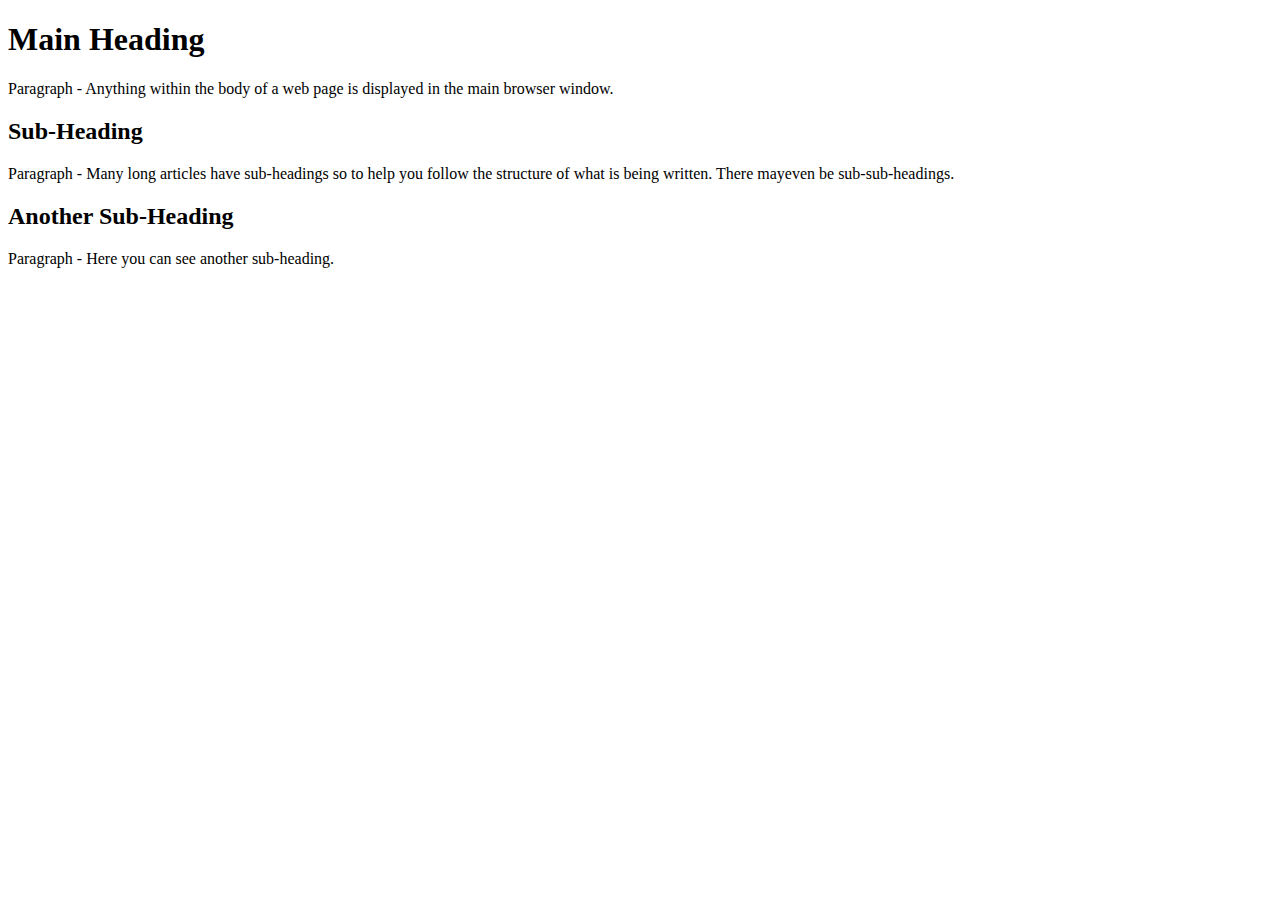
<file: ch_1/index.html>
<!DOCTYPE html>
<html lang="en">

<head>
    <meta charset="UTF-8">
    <meta name="viewport" content="width=device-width, initial-scale=1.0">
    <title>Document</title>
</head>

<body>
    <h1>Main Heading</h1>
    <p>Paragraph - Anything within the body of a web page is displayed in the main browser window.</p>
    <h2>
        Sub-Heading </h2>
    <p>Paragraph - Many long articles have sub-headings so to help you follow the structure of what is being
        written. There mayeven be sub-sub-headings.
    </p>
    <h2>
        Another Sub-Heading</h2>
    <p>Paragraph - Here you can see another sub-heading.</p>
</body>
</html>
</file>
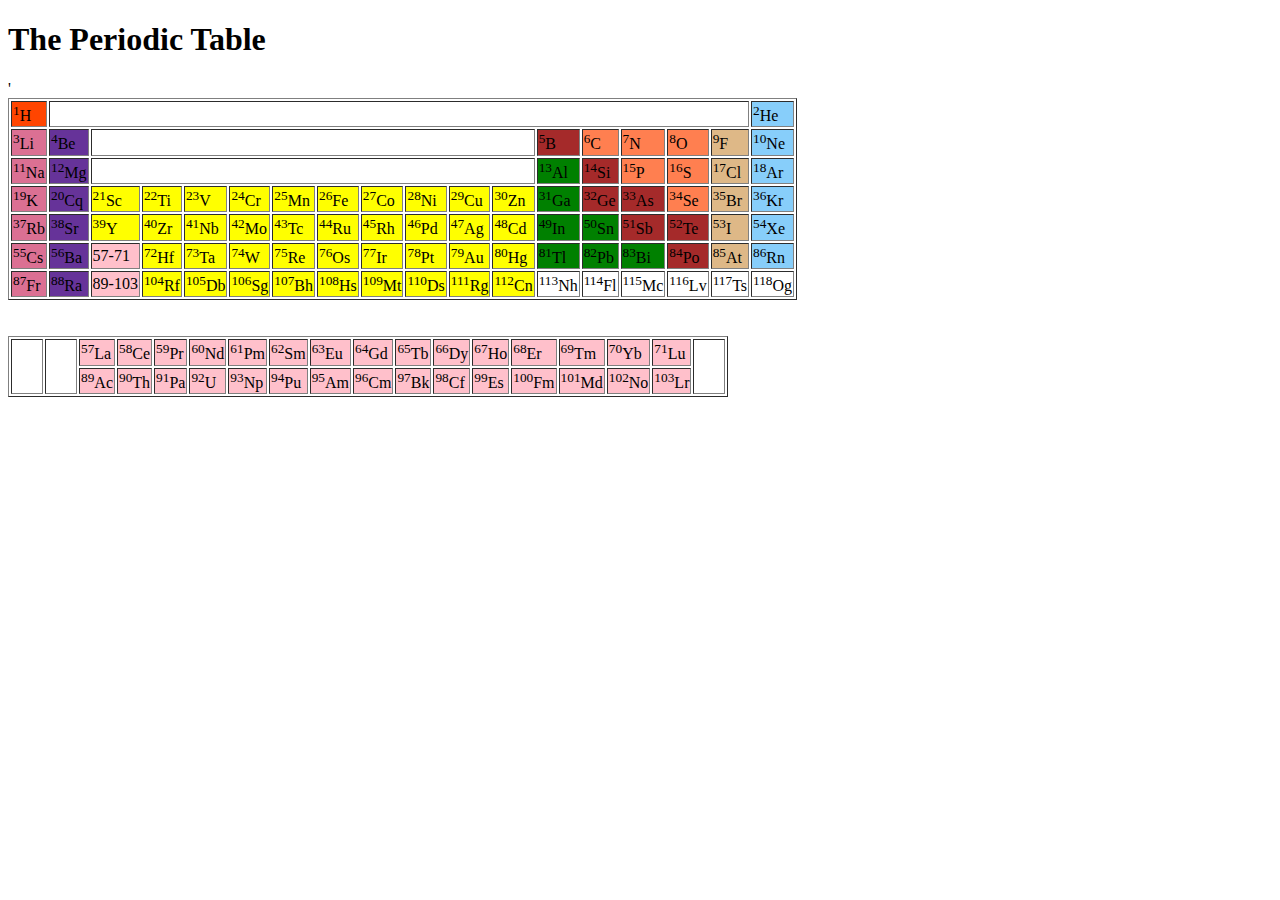
<file: ch_10/index.html>
<!DOCTYPE html>
<html lang="en">
<head>
    <meta charset="UTF-8">
    <meta name="viewport" content="width=device-width, initial-scale=1.0">
    <title>Document</title>
</head>
<body>
    <h1>The Periodic Table</h1>'
    <table border="1">
        <tr>
            <td style="background-color:orangered;"><sup>1</sup>H</td>
            <td colspan="16" ></td>
            <td style="background-color:lightskyblue"><sup>2</sup>He</td>
        </tr>
        <tr>
            <td style="background-color:palevioletred;"><sup>3</sup>Li</td>
            <td style="background-color:rebeccapurple;"><sup>4</sup>Be</td>
            <td colspan="10"></td>
            <td style="background-color: brown;"><sup>5</sup>B</td>
            <td style="background-color: coral"><sup>6</sup>C</td>
            <td style="background-color: coral"><sup>7</sup>N</td>
            <td style="background-color: coral"><sup>8</sup>O</td>
            <td style="background-color: burlywood"><sup>9</sup>F</td>
            <td style="background-color:lightskyblue"><sup>10</sup>Ne</td>
        </tr>
        <tr>
            <td style="background-color:palevioletred;"><sup>11</sup>Na</td>
            <td style="background-color:rebeccapurple;"><sup>12</sup>Mg</td>
            <td colspan="10"></td>
            <td style="background-color: green"><sup>13</sup>Al</td>
            <td style="background-color: brown;"><sup>14</sup>Si</td>
            <td style="background-color: coral"><sup>15</sup>P</td>
            <td style="background-color: coral"><sup>16</sup>S</td>
            <td style="background-color: burlywood"><sup>17</sup>Cl</td>
            <td style="background-color:lightskyblue"><sup>18</sup>Ar</td>
        </tr>
        <tr>
            <td style="background-color:palevioletred;"><sup>19</sup>K</td>
            <td style="background-color:rebeccapurple;"><sup>20</sup>Cq</td>
            <td style="background-color: yellow"><sup>21</sup>Sc</td>
            <td style="background-color: yellow"><sup>22</sup>Ti</td>
            <td style="background-color: yellow"><sup>23</sup>V</td>
            <td style="background-color: yellow"><sup>24</sup>Cr</td>
            <td style="background-color: yellow"><sup>25</sup>Mn</td>
            <td style="background-color: yellow"><sup>26</sup>Fe</td>
            <td style="background-color: yellow"><sup>27</sup>Co</td>
            <td style="background-color: yellow"><sup>28</sup>Ni</td>
            <td style="background-color: yellow"><sup>29</sup>Cu</td>
            <td style="background-color: yellow"><sup>30</sup>Zn</td>
            <td style="background-color: green"><sup>31</sup>Ga</td>
            <td style="background-color: brown;"><sup>32</sup>Ge</td>
            <td style="background-color: brown;"><sup>33</sup>As</td>
            <td style="background-color: coral"><sup>34</sup>Se</td>
            <td style="background-color: burlywood"><sup>35</sup>Br</td>
            <td style="background-color:lightskyblue"><sup>36</sup>Kr</td>
        </tr>
        <tr>
            <td style="background-color:palevioletred;"><sup>37</sup>Rb</td>
            <td style="background-color:rebeccapurple;"><sup>38</sup>Sr</td>
            <td style="background-color: yellow"><sup>39</sup>Y</td>
            <td style="background-color: yellow"><sup>40</sup>Zr</td>
            <td style="background-color: yellow"><sup>41</sup>Nb</td>
            <td style="background-color: yellow"><sup>42</sup>Mo</td>
            <td style="background-color: yellow"><sup>43</sup>Tc</td>
            <td style="background-color: yellow"><sup>44</sup>Ru</td>
            <td style="background-color: yellow"><sup>45</sup>Rh</td>
            <td style="background-color: yellow"><sup>46</sup>Pd</td>
            <td style="background-color: yellow"><sup>47</sup>Ag</td>
            <td style="background-color: yellow"><sup>48</sup>Cd</td>
            <td style="background-color: green"><sup>49</sup>In</td>
            <td style="background-color: green"><sup>50</sup>Sn</td>
            <td style="background-color: brown;"><sup>51</sup>Sb</td>
            <td style="background-color: brown;"><sup>52</sup>Te</td>
            <td style="background-color: burlywood"><sup>53</sup>I</td>
            <td style="background-color:lightskyblue"><sup>54</sup>Xe</td>
        </tr>
        <tr>
            <td style="background-color:palevioletred;"><sup>55</sup>Cs</td>
            <td style="background-color:rebeccapurple;"><sup>56</sup>Ba</td>
            <td style="background-color: pink;">57-71</td>
            <td style="background-color: yellow"><sup>72</sup>Hf</td>
            <td style="background-color: yellow"><sup>73</sup>Ta</td>
            <td style="background-color: yellow"><sup>74</sup>W</td>
            <td style="background-color: yellow"><sup>75</sup>Re</td>
            <td style="background-color: yellow"><sup>76</sup>Os</td>
            <td style="background-color: yellow"><sup>77</sup>Ir</td>
            <td style="background-color: yellow"><sup>78</sup>Pt</td>
            <td style="background-color: yellow"><sup>79</sup>Au</td>
            <td style="background-color: yellow"><sup>80</sup>Hg</td>
            <td style="background-color: green"><sup>81</sup>Tl</td>
            <td style="background-color: green"><sup>82</sup>Pb</td>
            <td style="background-color: green"><sup>83</sup>Bi</td>
            <td style="background-color: brown;"><sup>84</sup>Po</td>
            <td style="background-color: burlywood"><sup>85</sup>At</td>
            <td style="background-color:lightskyblue"><sup>86</sup>Rn</td>
        </tr>
        <tr>
            <td style="background-color:palevioletred;"><sup>87</sup>Fr</td>
            <td style="background-color:rebeccapurple;"><sup>88</sup>Ra</td>
            <td style="background-color: pink;">89-103</td>
            <td style="background-color: yellow"><sup>104</sup>Rf</td>
            <td style="background-color: yellow"><sup>105</sup>Db</td>
            <td style="background-color: yellow"><sup>106</sup>Sg</td>
            <td style="background-color: yellow"><sup>107</sup>Bh</td>
            <td style="background-color: yellow"><sup>108</sup>Hs</td>
            <td style="background-color: yellow"><sup>109</sup>Mt</td>
            <td style="background-color: yellow"><sup>110</sup>Ds</td>
            <td style="background-color: yellow"><sup>111</sup>Rg</td>
            <td style="background-color: yellow"><sup>112</sup>Cn</td>
            <td><sup>113</sup>Nh</td>
            <td><sup>114</sup>Fl</td>
            <td><sup>115</sup>Mc</td>
            <td><sup>116</sup>Lv</td>
            <td><sup>117</sup>Ts</td>
            <td><sup>118</sup>Og</td>
        </tr>
    </table>
    <br>
    <br>
    <table border="1">
        <tr>
            <td rowspan="2">&nbsp;&nbsp;&nbsp;&nbsp;&nbsp;&nbsp;&nbsp;</td>
            <td rowspan="2">&nbsp;&nbsp;&nbsp;&nbsp;&nbsp;&nbsp;&nbsp;</td>
            <td style="background-color: pink;"><sup>57</sup>La</td>
            <td style="background-color: pink;"><sup>58</sup>Ce</td>
            <td style="background-color: pink;"><sup>59</sup>Pr</td>
            <td style="background-color: pink;"><sup>60</sup>Nd</td>
            <td style="background-color: pink;"><sup>61</sup>Pm</td>
            <td style="background-color: pink;"><sup>62</sup>Sm</td>
            <td style="background-color: pink;"><sup>63</sup>Eu</td>
            <td style="background-color: pink;"><sup>64</sup>Gd</td>
            <td style="background-color: pink;"><sup>65</sup>Tb</td>
            <td style="background-color: pink;"><sup>66</sup>Dy</td>
            <td style="background-color: pink;"><sup>67</sup>Ho</td>
            <td style="background-color: pink;"><sup>68</sup>Er</td>
            <td style="background-color: pink;"><sup>69</sup>Tm</td>
            <td style="background-color: pink;"><sup>70</sup>Yb</td>
            <td style="background-color: pink;"><sup>71</sup>Lu</td>
            <td rowspan="2">&nbsp;&nbsp;&nbsp;&nbsp;&nbsp;&nbsp;&nbsp;</td>
        </tr>
        <tr>
            <td style="background-color: pink;"><sup>89</sup>Ac</td>
            <td style="background-color: pink;"><sup>90</sup>Th</td>
            <td style="background-color: pink;"><sup>91</sup>Pa</td>
            <td style="background-color: pink;"><sup>92</sup>U</td>
            <td style="background-color: pink;"><sup>93</sup>Np</td>
            <td style="background-color: pink;"><sup>94</sup>Pu</td>
            <td style="background-color: pink;"><sup>95</sup>Am</td>
            <td style="background-color: pink;"><sup>96</sup>Cm</td>
            <td style="background-color: pink;"><sup>97</sup>Bk</td>
            <td style="background-color: pink;"><sup>98</sup>Cf</td>
            <td style="background-color: pink;"><sup>99</sup>Es</td>
            <td style="background-color: pink;"><sup>100</sup>Fm</td>
            <td style="background-color: pink;"><sup>101</sup>Md</td>
            <td style="background-color: pink;"><sup>102</sup>No</td>
            <td style="background-color: pink;"><sup>103</sup>Lr</td>
        </tr>
    </table>
</body>
</html>
</file>
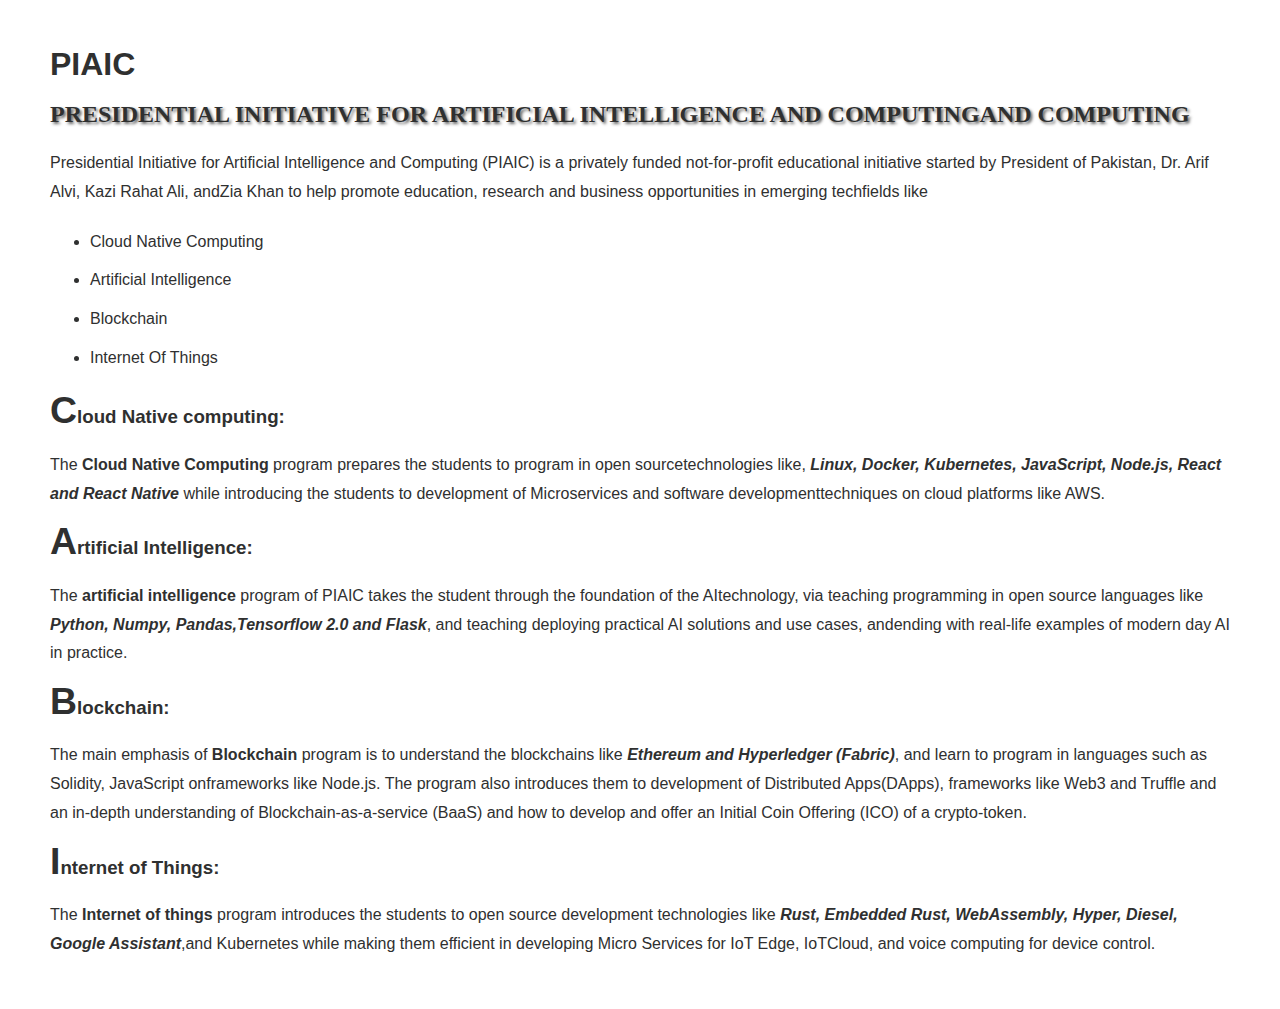
<file: ch_11_12/index.html>
<!DOCTYPE html>
<html lang="en">

<head>
    <meta charset="UTF-8">
    <meta name="viewport" content="width=device-width, initial-scale=1.0">
    <title>Document</title>
   <link rel="stylesheet" href="./index.css">
</head>

<body>

    <h1>PIAIC</h1>

    <h2> PRESIDENTIAL INITIATIVE FOR ARTIFICIAL INTELLIGENCE AND COMPUTINGAND COMPUTING</h2>

    <p> Presidential Initiative for Artificial Intelligence and Computing (PIAIC) is a privately funded not-for-profit
        educational initiative started by President of Pakistan, Dr. Arif Alvi, Kazi Rahat Ali, andZia Khan to help
        promote education, research and business opportunities in emerging techfields like</p>

    <ul>
        <li><a href="#cnc">Cloud Native Computing</a></li>
        <li><a href="#ai">Artificial Intelligence</a></li>
        <li><a href="#bcn">Blockchain</a></li>
        <li><a href="#iot">Internet Of Things</a></li>
    </ul>





    <h3 id="cnc">Cloud Native computing:</h3>

    <p> The <strong>Cloud Native Computing</strong> program prepares the students to program in open sourcetechnologies
        like, <strong><em>Linux, Docker, Kubernetes, JavaScript, Node.js, React and React Native</em></strong> while
        introducing the students to development of Microservices and software developmenttechniques on cloud platforms
        like AWS.</p>

    <h3 id="ai">Artificial Intelligence:</h3>

    <p> The <strong>artificial intelligence</strong> program of PIAIC takes the student through the foundation of the
        AItechnology, via teaching programming in open source languages like <strong><em>Python, Numpy,
                Pandas,Tensorflow 2.0 and Flask</em></strong>, and teaching deploying practical AI solutions and use
        cases, andending with real-life examples of modern day AI in practice.</p>

    <h3 id="bcn">Blockchain:</h3>

    <p>The main emphasis of <strong>Blockchain</strong> program is to understand the blockchains like
        <strong><em>Ethereum and Hyperledger (Fabric)</em></strong>, and learn to program in languages such as Solidity,
        JavaScript onframeworks like Node.js. The program also introduces them to development of Distributed
        Apps(DApps), frameworks like Web3 and Truffle and an in-depth understanding of Blockchain-as-a-service (BaaS)
        and how to develop and offer an Initial Coin Offering (ICO) of a crypto-token.</p>

    <h3 id="iot">Internet of Things:</h3>

    The <strong>Internet of things</strong> program introduces the students to open source development technologies like
    <strong><em>Rust, Embedded Rust, WebAssembly, Hyper, Diesel, Google Assistant</em></strong>,and Kubernetes while
    making them efficient in developing Micro Services for IoT Edge, IoTCloud, and voice computing for device control.
</body>

</html>
</file>
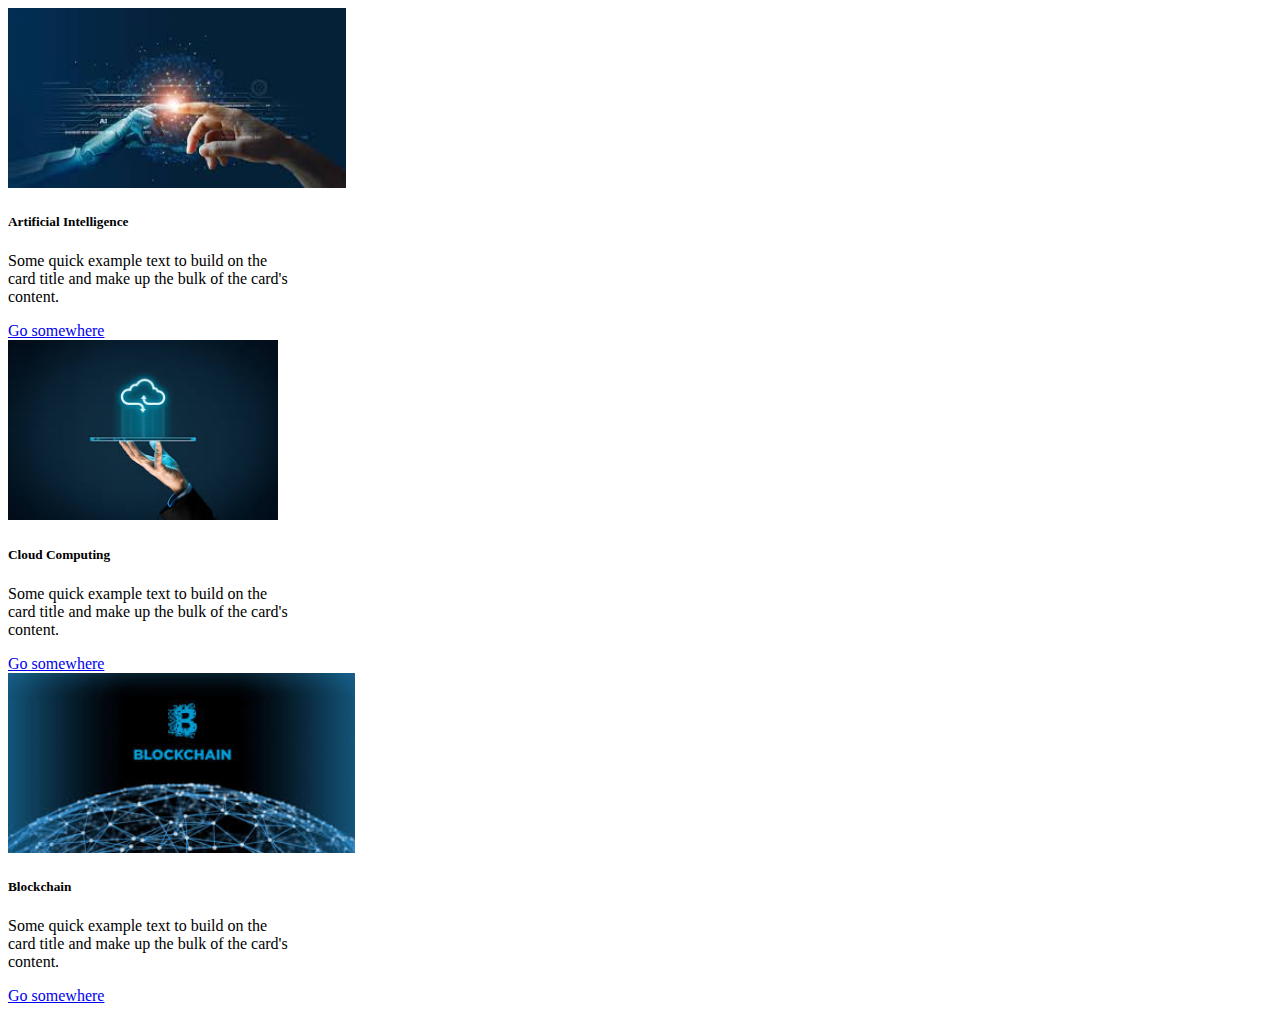
<file: ch_13/index.html>
<!DOCTYPE html>
<html lang="en">

<head>
    <meta charset="UTF-8">
    <meta name="viewport" content="width=device-width, initial-scale=1.0">
    <title>Document</title>
    <link href="https://cdn.jsdelivr.net/npm/bootstrap@5.0.0-beta1/dist/css/bootstrap.min.css" rel="stylesheet"
        integrity="sha384-giJF6kkoqNQ00vy+HMDP7azOuL0xtbfIcaT9wjKHr8RbDVddVHyTfAAsrekwKmP1" crossorigin="anonymous">
        <link rel="stylesheet" href="./index.css">
</head>
<body>
    <div class="container-lg">
        <div class="d-flex mt-5 justify-content-center flex-wrap gap-3">
            <div class="card" style="width: 18rem;">
                <img src="./artificialintelligence.jpeg" class="card-img-top" alt="Artificial Intelligence">
                <div class="card-body">
                    <h5 class="card-title">Artificial Intelligence</h5>
                    <p class="card-text">Some quick example text to build on the card title and make up the bulk of the
                        card's content.</p>
                    <a href="#" class="btn btn-primary">Go somewhere</a>
                </div>
            </div>
            <div class="card" style="width: 18rem;">
                <img src="./cloudcomputing.jpeg" class="card-img-top" alt="Artificial Intelligence">
                <div class="card-body">
                    <h5 class="card-title">Cloud Computing</h5>
                    <p class="card-text">Some quick example text to build on the card title and make up the bulk of the
                        card's content.</p>
                    <a href="#" class="btn btn-primary">Go somewhere</a>
                </div>
            </div>
            <div class="card" style="width: 18rem;">
                <img src="./blockchain.jpeg" class="card-img-top" alt="Artificial Intelligence">
                <div class="card-body">
                    <h5 class="card-title">Blockchain</h5>
                    <p class="card-text">Some quick example text to build on the card title and make up the bulk of the
                        card's content.</p>
                    <a href="#" class="btn btn-primary">Go somewhere</a>
                </div>
            </div>
        </div>
      </div>
</body>
</html>
</file>
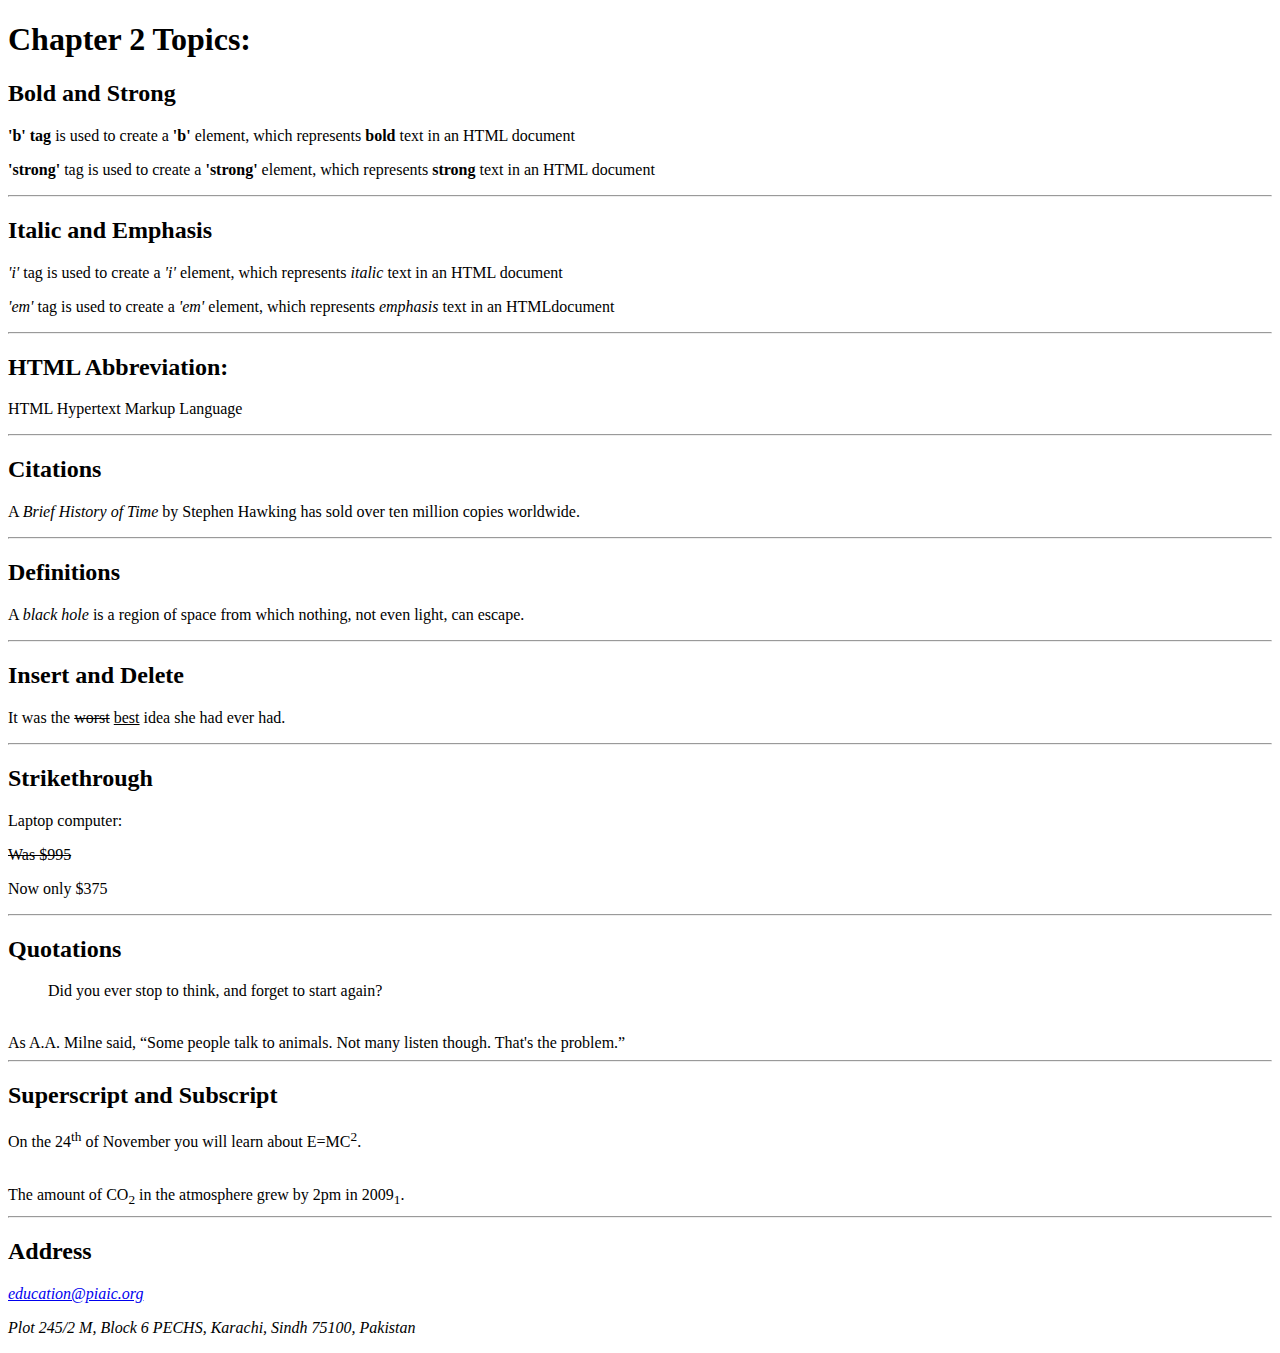
<file: ch_2/index.html>
<!DOCTYPE html>
<html lang="en">

<head>
    <meta charset="UTF-8">
    <meta name="viewport" content="width=device-width, initial-scale=1.0">
    <title>Document</title>
</head>

<body>
    <h1>Chapter 2 Topics:</h1>
    <h2>Bold and Strong</h2>
    <p><b>'b' tag</b> is used to create a <b>'b'</b> element, which represents <b>bold</b> text in an HTML document</p>
    <p><strong>'strong'</strong> tag is used to create a <strong>'strong'</strong> element, which represents
        <strong>strong</strong> text in an HTML document
    </p>
    <hr>
    <h2>Italic and Emphasis</h2>
    <p><i>'i'</i> tag is used to create a <i>'i'</i> element, which represents <i>italic</i> text in an HTML document
    </p>
    <p><em>'em'</em> tag is used to create a <em>'em'</em> element, which represents <em>emphasis</em> text in an
        HTMLdocument</p>
    <hr>
    <h2>HTML Abbreviation:</h2>
    <p>HTML Hypertext Markup Language</p>
    <hr>
    <h2>Citations</h2>
    <p>A <cite>Brief History of Time</cite> by Stephen Hawking has sold over ten million copies worldwide.</p>
    <hr>
    <h2>Definitions</h2>
    <p>A <dfn>black hole</dfn> is a region of space from which nothing, not even light, can escape.</p>
    <hr>
    <h2>Insert and Delete</h2>
    <p>It was the <del>worst</del> <ins>best</ins> idea she had ever had.</p>
    <hr>
    <h2>Strikethrough</h2>
    <p>Laptop computer:</p>
    <s>Was $995</s>
    <p>Now only $375</p>
    <hr>
    <h2>Quotations</h2>
    <blockquote>Did you ever stop to think, and forget to start again?</blockquote>
    <br>
    As A.A. Milne said, <q>Some people talk to animals. Not many listen though. That's the problem.</q>
    <hr>
    <h2>Superscript and Subscript</h2>
    <p>On the 24<sup>th</sup> of November you will learn about E=MC<sup>2</sup>.</p>
    <br>
    The amount of CO<sub>2</sub> in the atmosphere grew by 2pm in 2009<sub>1</sub>.
    <hr>
    <h2>Address</h2>
    <a href="#"><i> education@piaic.org</i></a>
    <p>
    <address>Plot 245/2 M, Block 6 PECHS, Karachi, Sindh 75100, Pakistan</address>
    </p>
</body>

</html>
</file>
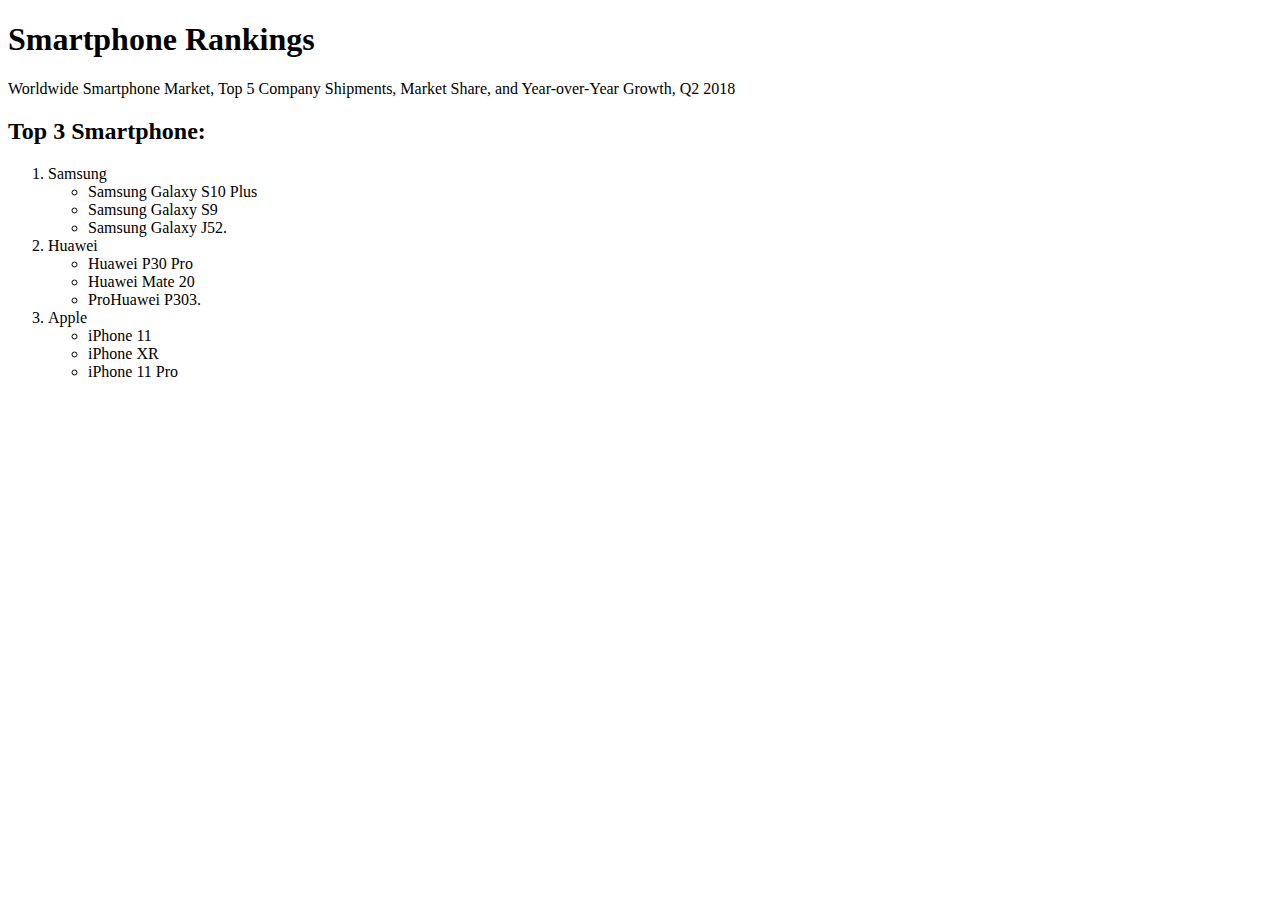
<file: ch_3/index.html>
<!DOCTYPE html>
<html lang="en">

<head>
    <meta charset="UTF-8">
    <meta name="viewport" content="width=device-width, initial-scale=1.0">
    <title>Document</title>
</head>

<body>
    <h1>Smartphone Rankings</h1>
    <p> Worldwide Smartphone Market, Top 5 Company Shipments, Market Share, and Year-over-Year Growth, Q2 2018</p>
    <h2>Top 3 Smartphone:</h2>
    <ol>
        <li>Samsung
            <ul>
                <li>Samsung Galaxy S10 Plus</li>
                <li>Samsung Galaxy S9</li>
                <li>Samsung Galaxy J52.</li>
            </ul>
        </li>
        <li>Huawei
            <ul>
                <li>Huawei P30 Pro</li>
                <li>Huawei Mate 20</li>
                <li>ProHuawei P303.</li>
            </ul>
        </li>
        <li>Apple
            <ul>
                <li>iPhone 11</li>
                <li>iPhone XR</li>
                <li>iPhone 11 Pro</li>
            </ul>
        </li>
    </ol>
</body>

</html>
</file>
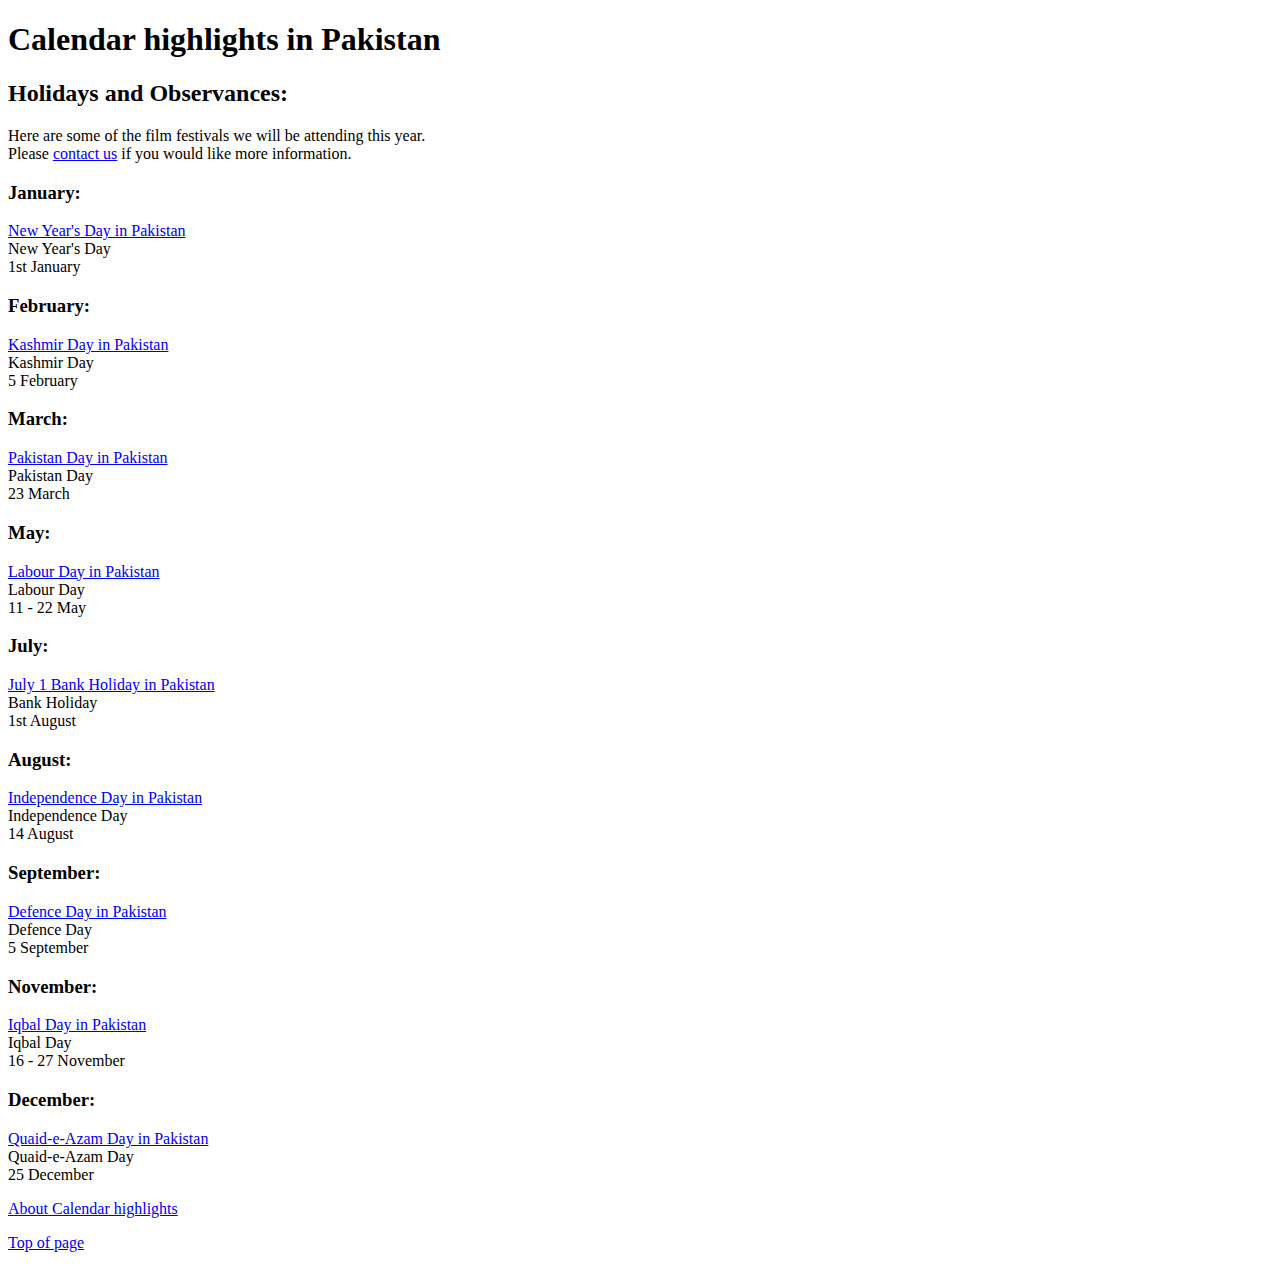
<file: ch_4/index.html>
<!DOCTYPE html>
<html lang="en">
<head>
    <meta charset="UTF-8">
    <meta name="viewport" content="width=device-width, initial-scale=1.0">
    <title>Document</title>
</head>
<body>
   <h1 id="mainheading">Calendar highlights in Pakistan</h1>
   <h2>Holidays and Observances:</h2>
    Here are some of the film festivals we will be attending this year. <br>
    Please <a href="mailto:education@piaic.org">contact us</a> if you would like more information.
    
    <h3>January:</h3>
   <a href="https://www.timeanddate.com/holidays/pakistan/new-year-day">New Year's Day in Pakistan</a><br>
    New Year's Day<br>
    1st January
    
   <h3>February:</h3>
   <a href="https://www.timeanddate.com/holidays/pakistan/kashmir-day">Kashmir Day in Pakistan</a><br>
    Kashmir Day<br>
    5 February
    
   <h3>March:</h3>
   <a href="https://www.timeanddate.com/holidays/pakistan/pakistan-day">Pakistan Day in Pakistan</a><br>
    Pakistan Day<br>
    23 March
    
   <h3>May:</h3>
   <a href="https://www.timeanddate.com/holidays/pakistan/labour-day">Labour Day in Pakistan</a><br>
    Labour Day<br>
    11 - 22 May
    
   <h3>July:</h3>
   <a href="https://www.timeanddate.com/holidays/pakistan/july-1-bank-holiday">July 1 Bank Holiday in Pakistan</a><br>
    Bank Holiday<br>
    1st August
    
   <h3>August:</h3>
   <a href="https://www.timeanddate.com/holidays/pakistan/independence-day">Independence Day in Pakistan</a><br>
    Independence Day<br>
    14 August
    
   <h3>September:</h3>
   <a href="https://www.timeanddate.com/holidays/pakistan/defence-day">Defence Day in Pakistan</a><br>
    Defence Day<br>
    5 September
    
   <h3>November:</h3>
   <a href="https://www.timeanddate.com/holidays/pakistan/iqbal-day">Iqbal Day in Pakistan</a><br>
    Iqbal Day<br>
16 - 27 November

<h3> December:</h3>
<a href="https://www.timeanddate.com/holidays/pakistan/quaid-e-azam-day">Quaid-e-Azam Day in Pakistan</a><br>
Quaid-e-Azam Day<br>
25 December

<p><a href="./about.html">About Calendar highlights</a></p>

<p><a href="#mainheading">Top of page</a></p>
</body>
</html>
</file>
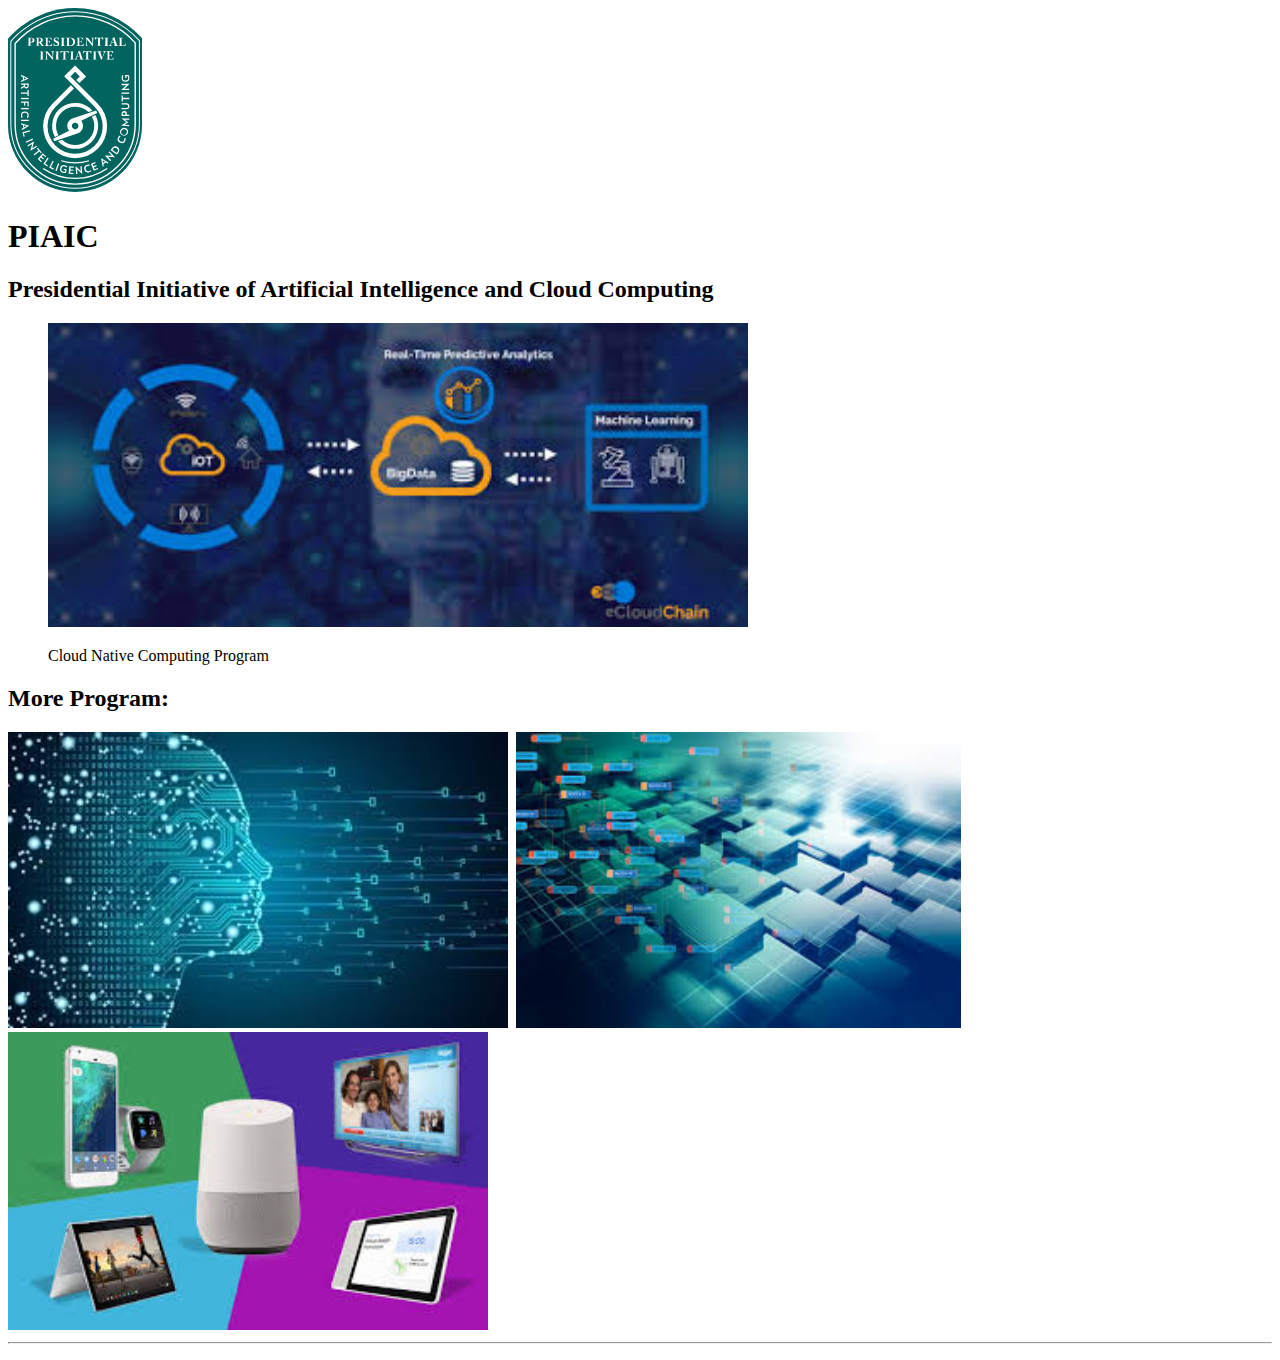
<file: ch_5/index.html>
<!DOCTYPE html>
<html lang="en">
<head>
    <meta charset="UTF-8">
    <meta name="viewport" content="width=device-width, initial-scale=1.0">
    <title>Document</title>
</head>
<body>
    <img src="./assets/piaic_logo.svg" >
    <h1>PIAIC</h1>
    <h2>Presidential Initiative of Artificial Intelligence and Cloud Computing</h2>
    <blockquote>
    <img src="assets/banner.jpeg" width="700px">
    <p> Cloud Native Computing Program
    </blockquote>
    <h2>More Program:</h2>
    <img src="assets/program1.jpeg" width="500px">&nbsp; <img src="assets/program2.jpeg"  width="445px">&nbsp;&nbsp;<img src="assets/program3.jpeg"  width="480px">
    <hr>
</p>
    
</body>
</html>
</file>
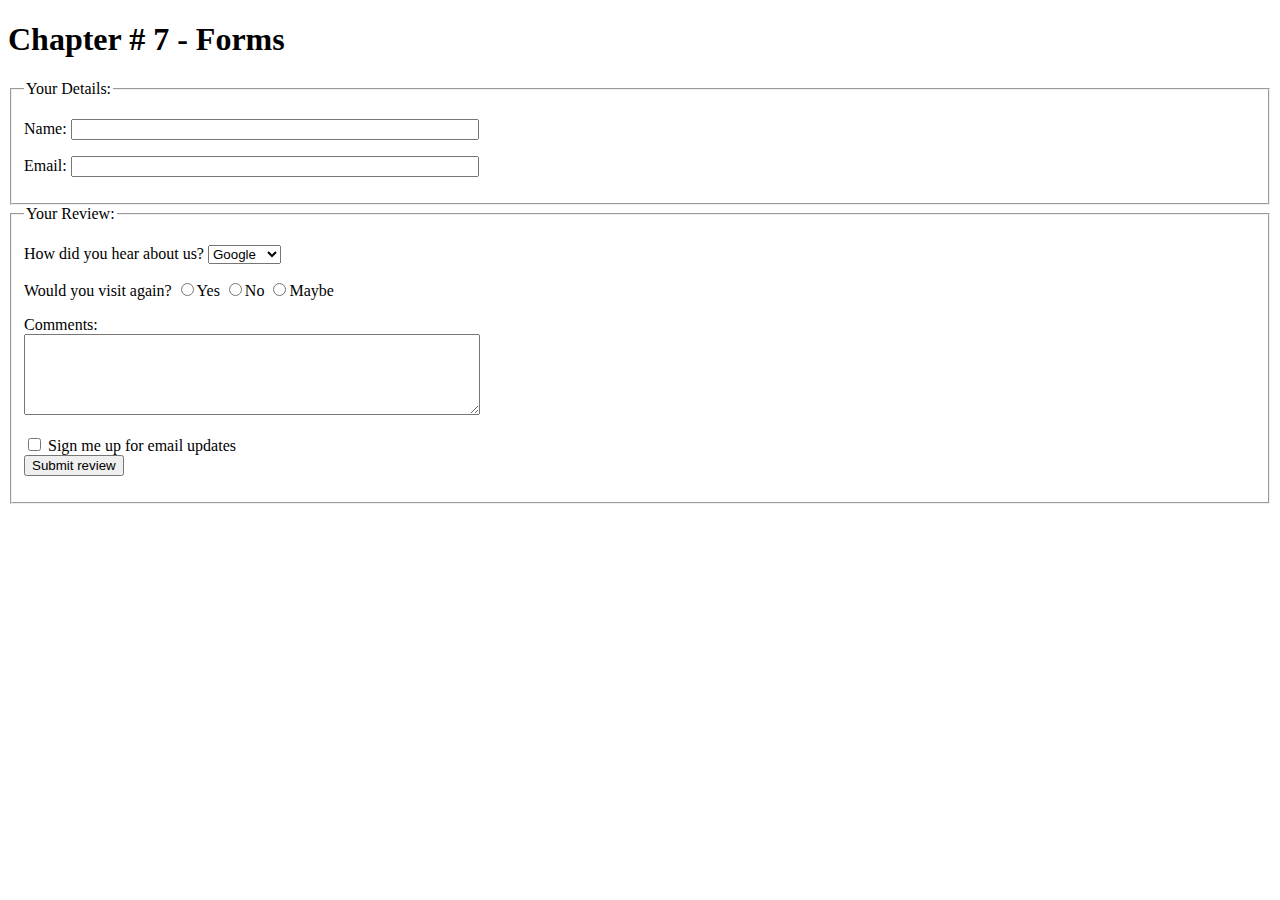
<file: ch_7/index.html>
<!DOCTYPE html>
<html lang="en">

<head>
    <meta charset="UTF-8">
    <meta name="viewport" content="width=device-width, initial-scale=1.0">
    <title>Document</title>
</head>

<body>
    <h1>Chapter # 7 - Forms</h1>
    <fieldset>
        <legend>Your Details:</legend>
        <p>
            <label>Name:</label>
            <input type="text" style="width: 400px;">
        </p>
        <p>
            <label>Email:</label>
            <input type="text" style="width: 400px;">
        </p>
    </fieldset>
    <fieldset>
        <legend>Your Review:</legend>
        <p>
            <label>How did you hear about us?</label>
            <select>
                <option>Google</option>
                <option>LinkedIn</option>
            </select>
        </p>
        <p>
            <label>Would you visit again?</label>
            <input type="radio" name="visit">Yes  <input type="radio" name="visit">No  <input type="radio" name="visit">Maybe
        </p>
        <p>
            <label>Comments:</label> <br>
            <textarea rows="5" style="width: 450px;"> 
            </textarea>
        </p>
        <p>
            <input type="checkbox"> Sign me up for email updates
            <br>
            <input type="submit" value="Submit review">
        </p>
    </fieldset>
</body>

</html>
</file>
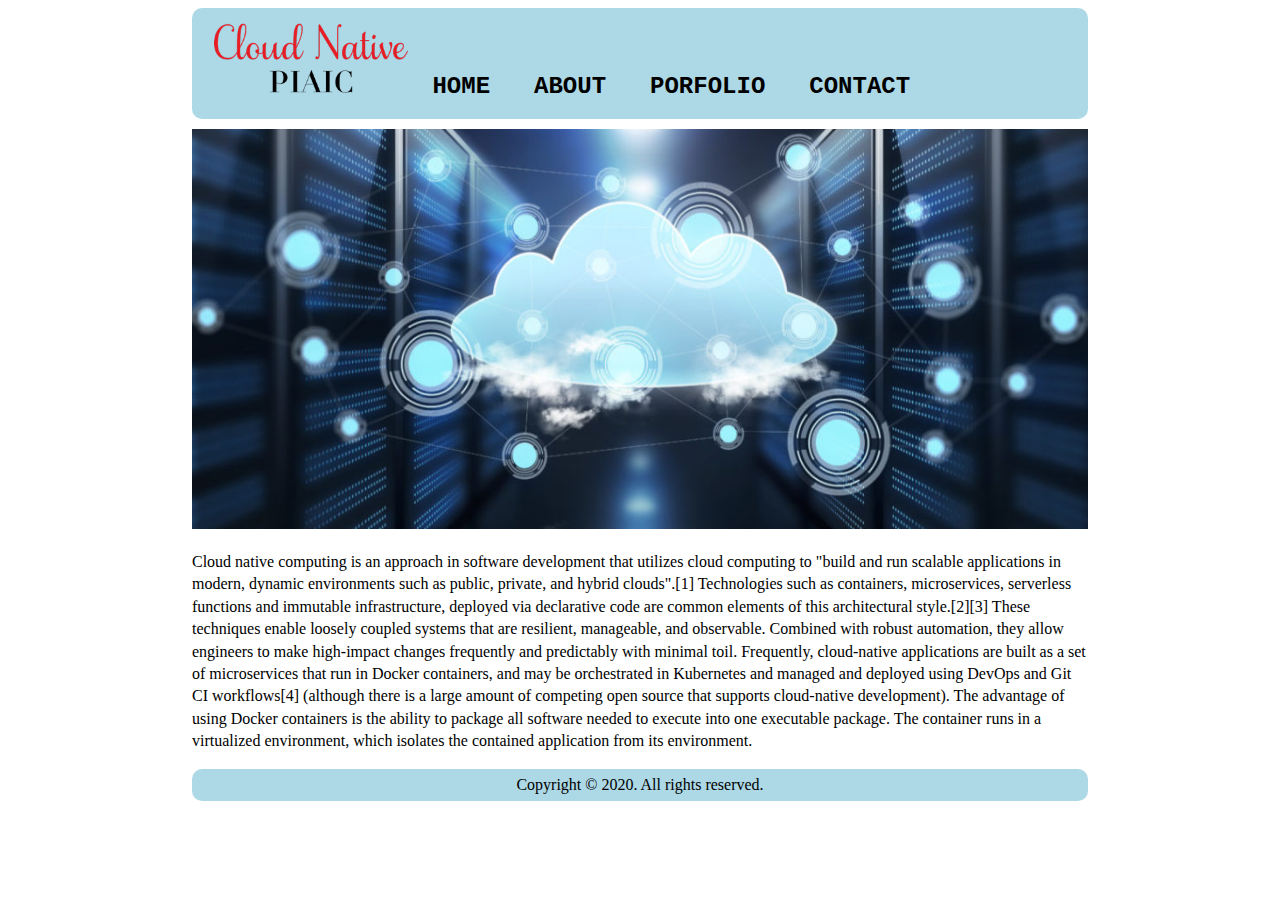
<file: ch_8_Final_Assignment_of_HTML/index.html>
<!DOCTYPE html>
<html lang="en">

<head>
    <title>PIAIC</title>
    <style>
        body {
            font-family: Georgia, 'Times New Roman', Times, serif;
            font-size: 16px;
            margin-left: 15%;
            margin-right: 15%;
            line-height: 1.4;
        }

        .menu-item {
            padding: 0 20px;
            text-decoration: none;
            color: black;
            font-size: x-large;
            font-family: 'Courier New', Courier, monospace;
            font-weight: bold;
        }

        .logo{
            padding-left: 20px;
            height: 70px;
        }

        .footer{
            background-color: lightblue; text-align: center; padding: 5px 0; border-radius: 10px;
        }

        .banner{
            width: 100%; height: 400px; padding-top: 10px;
        }
    </style>
</head>

<body>
    <div style="background-color: lightblue; padding: 15px 2px; border-radius: 10px;">
        <img src="./assets/logo-cn.png" class="logo"/>
        <a href="index.html" class="menu-item">HOME</a>
        <a href="about.html" class="menu-item">ABOUT</a>
        <a href="portfolio.html" class="menu-item">PORFOLIO</a>
        <a href="contact.html" class="menu-item">CONTACT</a>
    </div>
    <div>
        <img class="banner" src="./assets/cloud-image.jpeg" />
        <p>
            Cloud native computing is an approach in software development that utilizes cloud computing to "build and
            run scalable applications in modern, dynamic environments such as public, private, and hybrid clouds".[1]
            Technologies such as containers, microservices, serverless functions and immutable infrastructure, deployed
            via declarative code are common elements of this architectural style.[2][3]

            These techniques enable loosely coupled systems that are resilient, manageable, and observable. Combined
            with robust automation, they allow engineers to make high-impact changes frequently and predictably with
            minimal toil.

            Frequently, cloud-native applications are built as a set of microservices that run in Docker containers, and
            may be orchestrated in Kubernetes and managed and deployed using DevOps and Git CI workflows[4] (although
            there is a large amount of competing open source that supports cloud-native development). The advantage of
            using Docker containers is the ability to package all software needed to execute into one executable
            package. The container runs in a virtualized environment, which isolates the contained application from its
            environment.
        </p>
    </div>
    <div class="footer">
        Copyright &copy 2020. All rights reserved.
    </div>

</body>

</html>
</file>
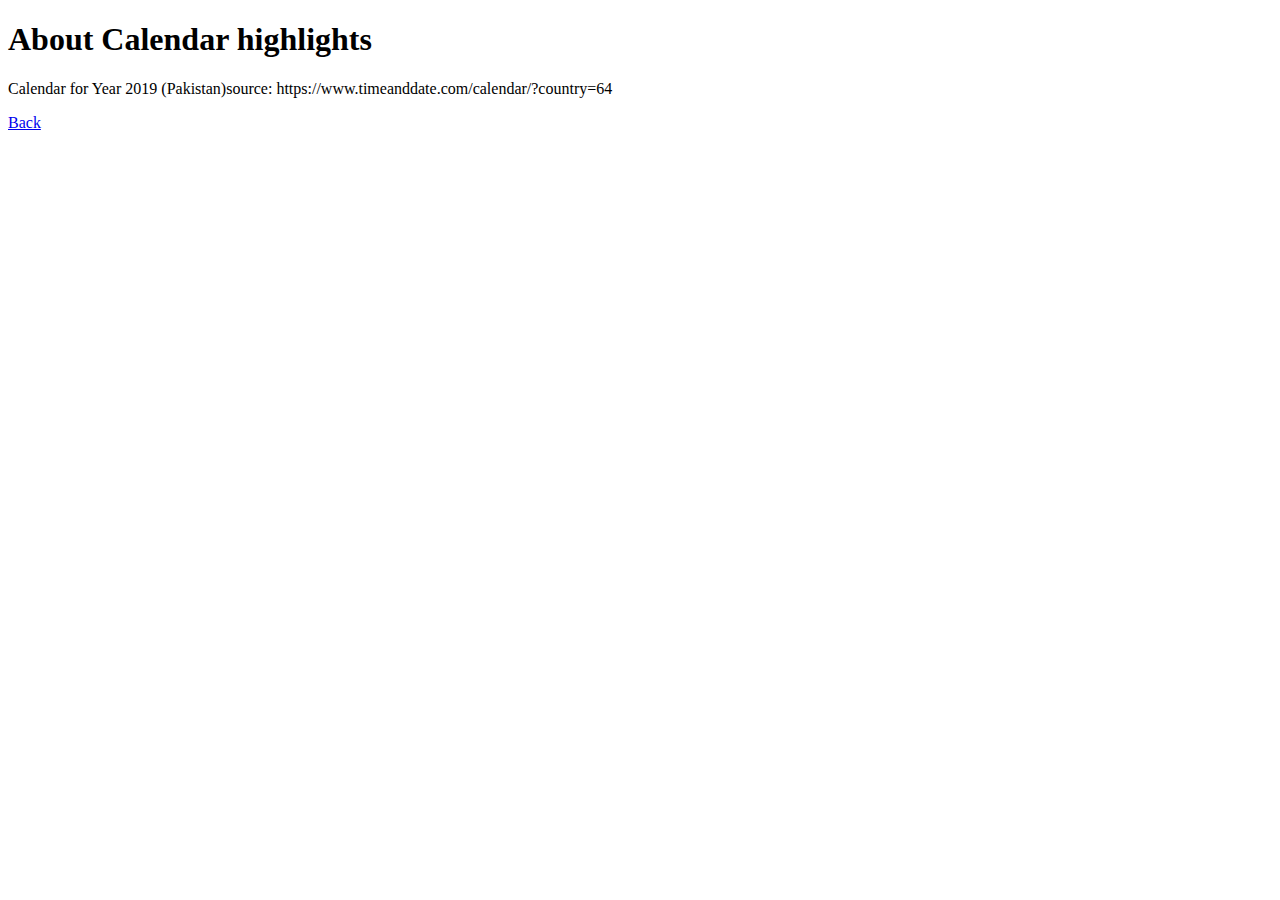
<file: ch_4/about.html>
<!DOCTYPE html>
<html lang="en">

<head>
    <meta charset="UTF-8">
    <meta name="viewport" content="width=device-width, initial-scale=1.0">
    <title>Document</title>
</head>

<body>
    <h1>About Calendar highlights</h1>
    <p> Calendar for Year 2019 (Pakistan)source: https://www.timeanddate.com/calendar/?country=64</p>
    <p><a href="./index.html">Back</a></p>
</body>

</html>
</file>
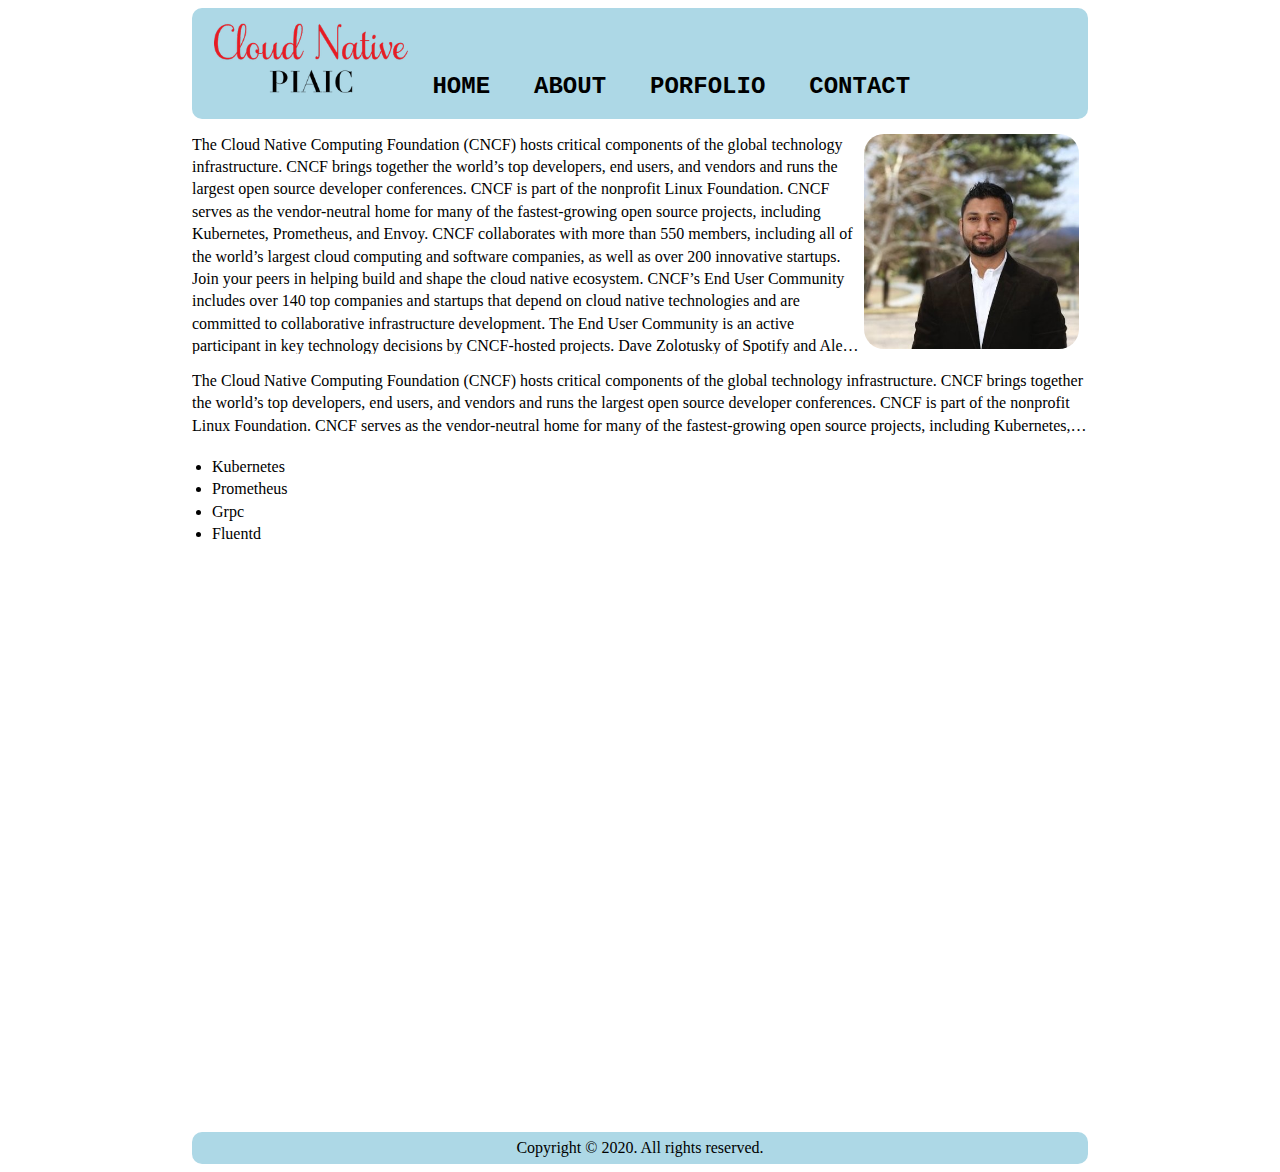
<file: ch_8_Final_Assignment_of_HTML/about.html>
<!DOCTYPE html>
<html lang="en">
<head>
    <title>About</title>
    <style>
        body{
            font-family: Georgia, 'Times New Roman', Times, serif;
            font-size: 16px;
            margin-left: 15%; 
            margin-right: 15%;
            line-height: 1.4;
        }
        .multiline-ellipsis {
            display: block;
            display: -webkit-box;
            margin: 0 auto;
            
            -webkit-box-orient: vertical;
            overflow: hidden;
            text-overflow: ellipsis;
        }

        .clamp-10 {
            height: 220px;
            -webkit-line-clamp: 10;
        }

        .clamp-3 {
            height: 70px;
            -webkit-line-clamp: 3;
        }

        .cncf-items {
            line-height: 1.4;
            padding-left: 20px;
        }

        .logo{
            padding-left: 20px;
            height: 70px;
        }

        .menu-item {
            padding: 0 20px;
            text-decoration: none;
            color: black;
            font-size: x-large;
            font-family: 'Courier New', Courier, monospace;
            font-weight: bold;
        }
    </style>
</head>

<body>
    <div style="background-color: lightblue; padding: 15px 2px; border-radius: 10px;">
        <img src="./assets/logo-cn.png" class="logo"/>
        <a href="index.html" class="menu-item">HOME</a>
        <a href="about.html" class="menu-item">ABOUT</a>
        <a href="portfolio.html" class="menu-item">PORFOLIO</a>
        <a href="contact.html" class="menu-item">CONTACT</a>
    </div>
    <div style="padding: 15px 0; display: flex;">
        <div style="flex: 3; ">
            <p class="multiline-ellipsis clamp-10">
                The Cloud Native Computing Foundation (CNCF) hosts critical components of the global technology
                infrastructure. CNCF brings together the world’s top developers, end users, and vendors and runs the
                largest open source developer conferences. CNCF is part of the nonprofit Linux Foundation.

                CNCF serves as the vendor-neutral home for many of the fastest-growing open source projects, including
                Kubernetes, Prometheus, and Envoy.

                CNCF collaborates with more than 550 members, including all of the world’s largest cloud computing and
                software companies, as well as over 200 innovative startups. Join your peers in helping build and shape
                the cloud native ecosystem.

                CNCF’s End User Community includes over 140 top companies and startups that depend on cloud native
                technologies and are committed to collaborative infrastructure development. The End User Community is an
                active participant in key technology decisions by CNCF-hosted projects.

                Dave Zolotusky of Spotify and Alena Prokharchyk of Apple are the End User representatives to the
                Technical Oversight Committee.

            </p>
        </div>
        <div style="flex: 1;">
            <img src="./assets/profile-image.jpeg" style="height: 215px; border-radius: 20px;" />
        </div>
    </div>
    <div>
        <p class="multiline-ellipsis clamp-3">
            The Cloud Native Computing Foundation (CNCF) hosts critical components of the global technology
            infrastructure. CNCF brings together the world’s top developers, end users, and vendors and runs the largest
            open source developer conferences. CNCF is part of the nonprofit Linux Foundation.

            CNCF serves as the vendor-neutral home for many of the fastest-growing open source projects, including
            Kubernetes, Prometheus, and Envoy.

            CNCF collaborates with more than 550 members, including all of the world’s largest cloud computing and
            software companies, as well as over 200 innovative startups. Join your peers in helping build and shape the
            cloud native ecosystem.

            CNCF’s End User Community includes over 140 top companies and startups that depend on cloud native
            technologies and are committed to collaborative infrastructure development. The End User Community is an
            active participant in key technology decisions by CNCF-hosted projects.

            Dave Zolotusky of Spotify and Alena Prokharchyk of Apple are the End User representatives to the Technical
            Oversight Committee.

        </p>
        <ul class="cncf-items">
            <li>Kubernetes</li>
            <li>Prometheus</li>
            <li>Grpc</li>
            <li>Fluentd</li>
        </ul>
    </div>
    <div>
        <iframe width="100%" height="564" src="https://www.youtube.com/embed/m4g0zd4E_bo" frameborder="0" allow="accelerometer; autoplay; clipboard-write; encrypted-media; gyroscope; picture-in-picture" allowfullscreen></iframe>
    </div>
    <div style="background-color: lightblue; text-align: center; padding: 5px 0; border-radius: 10px;">
        Copyright &copy 2020. All rights reserved.
    </div>
</body>

</html>
</file>
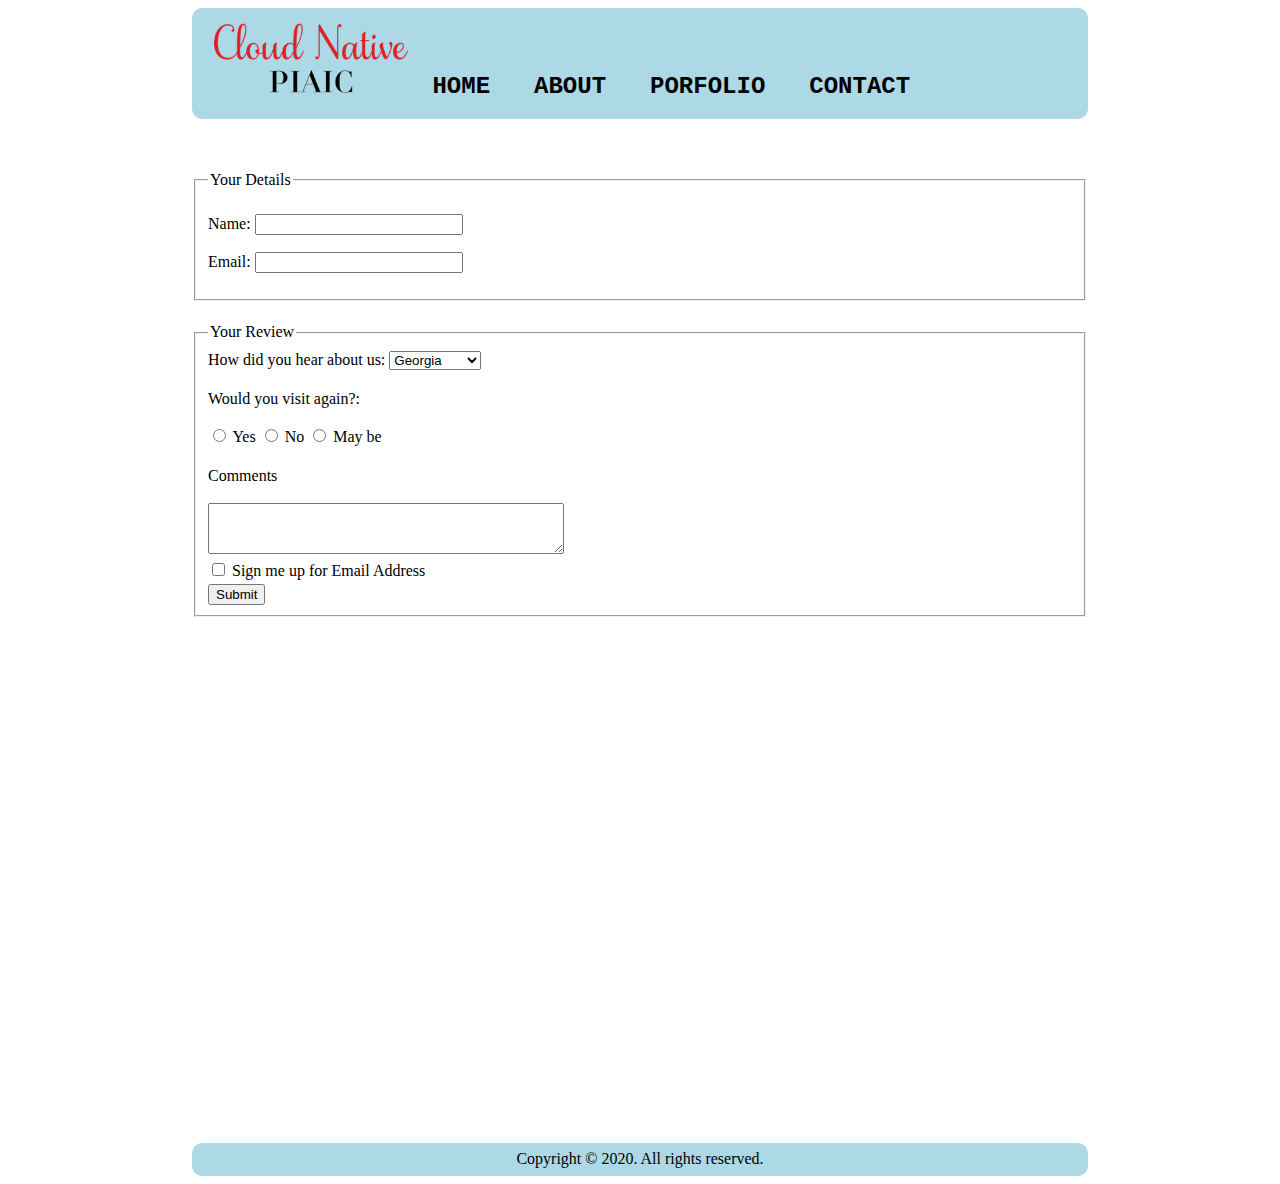
<file: ch_8_Final_Assignment_of_HTML/contact.html>
<!DOCTYPE html>
<html lang="en">

<head>
    <title>Contact</title>
    <style>
        body {
            font-family: Georgia, 'Times New Roman', Times, serif;
            font-size: 16px;
            margin-left: 15%;
            margin-right: 15%;
            line-height: 1.4;
        }

        .menu-item {
            padding: 0 20px;
            text-decoration: none;
            color: black;
            font-size: x-large;
            font-family: 'Courier New', Courier, monospace;
            font-weight: bold;
        }

        .logo {
            padding-left: 20px;
            height: 70px;
        }

        .footer {
            background-color: lightblue;
            text-align: center;
            padding: 5px 0;
            border-radius: 10px;
        }

        .container {
            padding: 30px 0;
        }

        .item {
            margin: 20px 0;
        }

        .txt-input {
            width: 200px;
        }

        .comment{
            width: 350px;
        }
    </style>
</head>

<body>
    <div style="background-color: lightblue; padding: 15px 2px; border-radius: 10px;">
        <img src="./assets/logo-cn.png" class="logo" />
        <a href="index.html" class="menu-item">HOME</a>
        <a href="about.html" class="menu-item">ABOUT</a>
        <a href="portfolio.html" class="menu-item">PORFOLIO</a>
        <a href="contact.html" class="menu-item">CONTACT</a>
    </div>

    <div class="container">
        <div class="item">
            <fieldset>
                <legend>
                    Your Details
                </legend>
                <p>
                    <label>Name:</label>
                    <input class="txt-input" type="text" />
                </p>
                <p>
                    <label>Email:</label>
                    <input class="txt-input" type="text" />
                </p>
            </fieldset>
        </div>
        <div class="item">
            <fieldset>
                <legend>
                    Your Review
                </legend>
                <div>
                    <label>How did you hear about us:</label>
                    <select name="state" id="stateOption">
                        <option>Georgia</option>
                        <option>New Jersey</option>
                    </select>
                </div>
                <div>
                    <p>Would you visit again?:</p>
                    <input type="radio" name="visit" value="yes" />
                    <label  for="yes">Yes</label>
                    <input type="radio" name="visit" value="no" />
                    <label  for="no">No</label>
                    <input type="radio" name="visit" value="maybe" />
                    <label  for="maybe">May be</label>
                </div>
                <div>
                    <p>Comments</p>
                    <textarea rows="3" class="comment"></textarea> 
                </div>
                <div>
                    <input type="checkbox"/>
                    <span>Sign me up for Email Address</span>
                </div>
                <input type="submit" value="Submit"/>
            </fieldset>
        </div>
        <div class="item"> 
            <iframe src="https://www.google.com/maps/embed?pb=!1m18!1m12!1m3!1d212645.5223860971!2d72.9460234681563!3d33.616037297297396!2m3!1f0!2f0!3f0!3m2!1i1024!2i768!4f13.1!3m3!1m2!1s0x38dfbfd07891722f%3A0x6059515c3bdb02b6!2sIslamabad%2C%20Islamabad%20Capital%20Territory%2C%20Pakistan!5e0!3m2!1sen!2sus!4v1610180338539!5m2!1sen!2sus" width="100%" height="450" frameborder="0" style="border:0;" allowfullscreen="" aria-hidden="false" tabindex="0"></iframe>
        </div>
    </div>

    <div class="footer">
        Copyright &copy 2020. All rights reserved.
    </div>
</body>

</html>
</file>
<file: ch_11_12/index.css>
body{
    font-family: sans-serif;
    margin: 50px;
    color: rgb(47, 48, 48);
    line-height:1.8em;
}
h1{
    font-family:Arial, Helvetica, sans-serif;
    font-weight:900;
}
h2{
    text-shadow: 2px 2px 3px #666666;
    font-family: Georgia, 'Times New Roman', Times, serif;
}
h3::first-letter{
    font-size: 200%;
}

a {text-decoration: none; color:inherit;}

a:hover{
background-color: lightyellow;
}

ul li{
    padding: 5px 0;
}
</file>
<file: ch_13/index.css>
.card-img-top{
    height: 180px;
}
</file>
